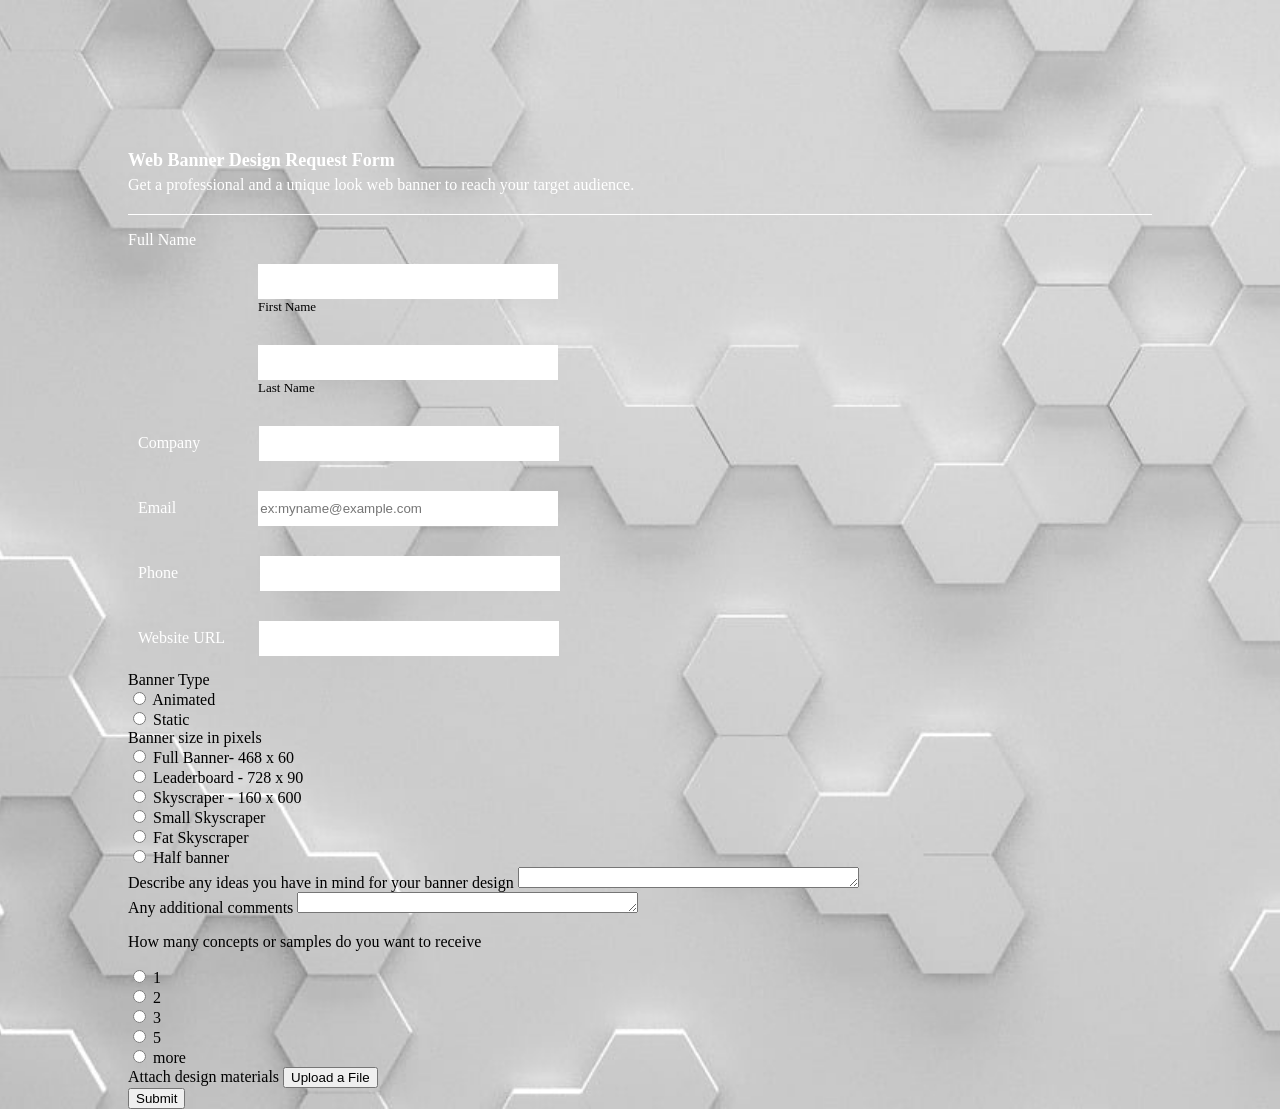
<file: test.form/form.html>
<!DOCTYPE html>
<html lang="en">
<head>
    <meta charset="UTF-8">
    <meta name="viewport" content="width=device-width, initial-scale=1.0">
    <title>Web Banner Form</title>
    <link rel="stylesheet" href="form.css">
</head>
<body>
    <div class="header">
        <h2>Web Banner Design Request Form</h2>
        <p>Get a professional and a unique look web banner to reach your target audience.</p>
    </div>

    <div class="container">
        <form action="">
            <div class="name">
                <label for="">Full Name</label>
            </div>

              <div class="soft P1">
                <input type="text" id="fname" name="fname">
                <label for="fname">First Name</label>
              </div>

            <div class="soft P2">
                <input type="text" id="lname" name="lname">
                <label for="lname">Last Name</label>
            </div>

            <div class="soft P3">
                <label for="company">Company</label>
                <input type="text" id="company" name="company">
            </div>

            <div class="soft P4">
                <label for="email">Email</label>
                <input type="email" id="email" name="email" placeholder="ex:myname@example.com">
            </div>

            <div class="soft P5">
                <label for="phone">Phone</label>
                <input type="number" id="phone" name="phone">
            </div>

            <div class="soft P6">
                <label for="web">Website URL</label>
                <input type="text" id="web" name="web">
            </div>

            <div>
                <div>
                    <label for="banner">Banner Type</label>
                </div>

                <div>
                    <input type="radio" id="banner" name="banner">
                    <label for="banner">Animated</label>
                </div>

                <div>
                    <input type="radio" id="banner" name="banner">
                    <label for="banner">Static</label>
                </div>
            </div>

            <div>
                <div>
                    <label for="banner">Banner size in pixels</label>
                </div>

                <div>
                    <input type="radio" id="fbanner" name="banner">
                    <label for="fbanner">Full Banner- 468 x 60</label>
                </div>

                <div>
                    <input type="radio" id="leaderboard" name="banner">
                    <label for="leaderboard">Leaderboard - 728 x 90</label>
                </div>

                <div>
                    <input type="radio" id="skyscraper" name="banner">
                    <label for="skyscraper">Skyscraper - 160 x 600</label>
                </div>

                <div>
                    <input type="radio" id="sskysraper" name="banner">
                    <label for="sskyscraper">Small Skyscraper</label>
                </div>

                <div>
                    <input type="radio" id="fskyscraper" name="banner">
                    <label for="fskyscraper">Fat Skyscraper</label>
                </div>

                <div>
                    <input type="radio" id="hbanner" name="banner">
                    <label for="hbanner">Half banner</label>
                </div>


            </div>

            <div>
                <div>
                    <label for="message">Describe any ideas you have in mind for your banner design</label>
                    <textarea name="message" id="message" rows="1" cols="40"></textarea>
                </div>

                <div>
                    <label for="message">Any additional comments</label>
                    <textarea name="message" id="message" rows="1" cols="40"></textarea
                </div>
            </div>

            <div>
                <p>How many concepts or samples do you want to receive</p>
            </div>

            <div>
                <input type="radio" id="number" name="sample">
                <label for="number">1</label>
            </div>

            <div>
                <input type="radio" id="number" name="sample">
                <label for="number">2</label>
            </div>

            <div>
                <input type="radio" id="number" name="sample">
                <label for="number">3</label>
            </div>

            <div>
                <input type="radio" id="number" name="sample">
                <label for="number">5</label>
            </div>

            <div>
                <input type="radio" id="number" name="sample">
                <label for="number">more</label>
            </div>

            <div>
                <label for="button">Attach design materials</label>
                <button>Upload a File</button>
            </div>

            <div>
                <button>Submit</button>
            </div>
        
        </form>
    </div>

    
    
</body>
</html>
</file>
<file: test.form/form.css>
*{
    box-sizing: border-box;
}

body{
    background-image: url('image/abstract-3291293_1280.jpg');
    background-repeat: no-repeat;
    background-position: center;
    background-size: cover;
    width: 80%;
    margin: auto;
}

.header{
    font-family: 'Times New Roman', Times, serif;
    margin-top: 150px;
    text-align: left;
    color: #fff;
}

.header h2{
    font-size: 18px;
    margin-bottom: 1px;
    font-weight: bolder;
}

.header p{
     margin-top: 5px;
     border-bottom: 1px solid #fff;
     padding-bottom: 20px;
}

.container{
  font-size: 16px;
}

.name{
   color: #fff;
   
}


.soft{
    font-size: 16px;
    display: inline-block;
    padding: 10px 10px;
    margin: 5px 0;
    width: 100%;
    border: none;
}

.P1{
    margin-left: 120px;
}

.P1 label{
    display: block;
    font-size: 13px;
}

.P1 input{
    width: 300px;
    height: 35px;
    border: none;
}

.P2{
    margin-left: 120px;
}

.P2 label{
    display: block;
    font-size: 13px;
}

.P2 input{
    width: 300px;
    height: 35px;
    border: none;
}

.P3 label{
    color: #fff;
}

.P3 input{
    width: 300px;
    height: 35px;
    border: none;
    margin-left: 55px;
}

.P4 label{
    color: #fff;
}

.P4 input{
    width: 300px;
    height: 35px;
    border: none;
    margin-left: 78px;
}

.P5 label{
    color: #fff;
}

.P5 input{
    width: 300px;
    height: 35px;
    border: none;
    margin-left: 78px;
}

.P6 label{
    color: #fff;
}

.P6 input{
    width: 300px;
    height: 35px;
    border: none;
    margin-left: 30px;
}
</file>
